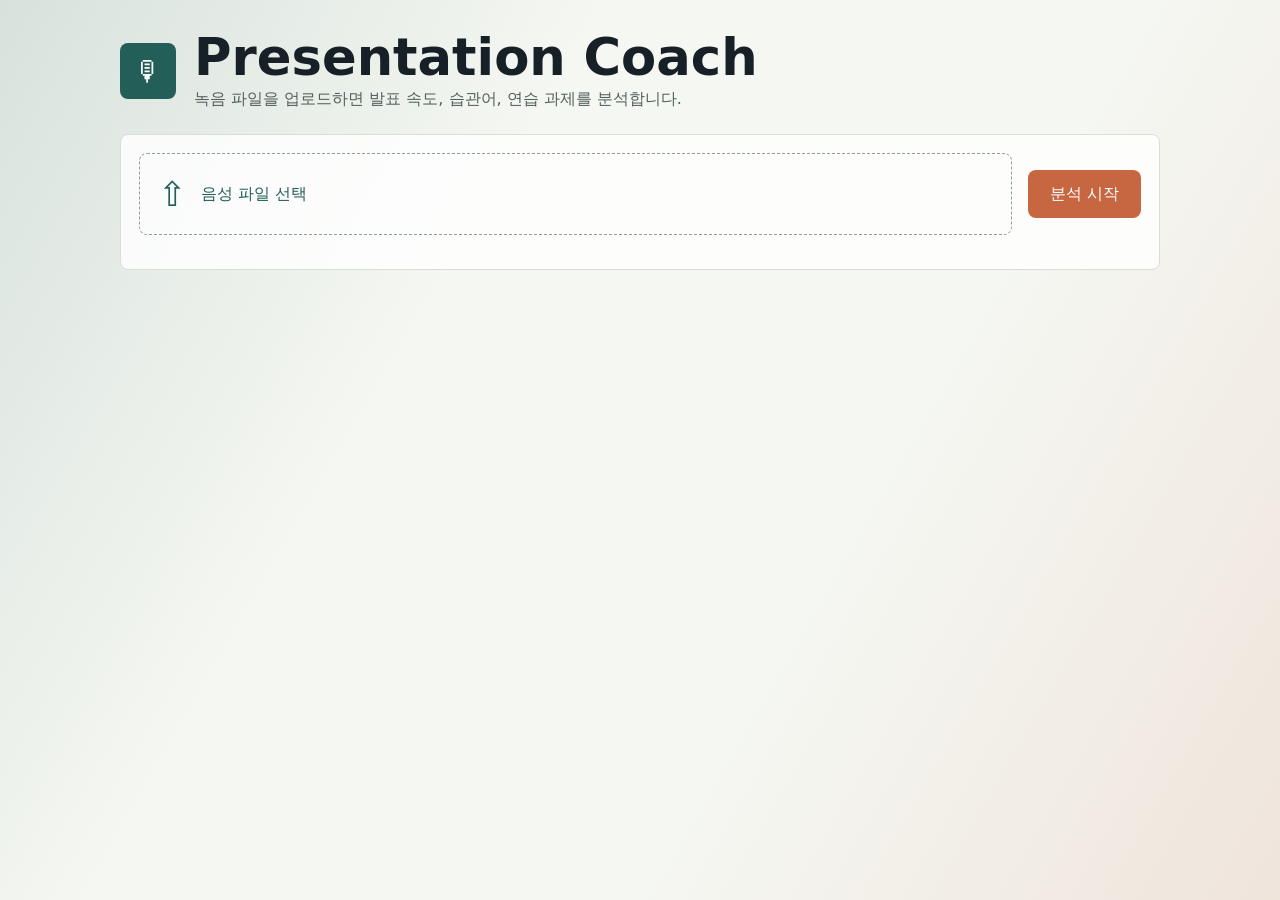
<file: frontend/static/index.html>
<!doctype html>
<html lang="ko">
  <head>
    <meta charset="UTF-8" />
    <meta name="viewport" content="width=device-width, initial-scale=1.0" />
    <title>Presentation Coach</title>
    <link rel="stylesheet" href="./styles.css" />
  </head>
  <body>
    <main class="app-shell">
      <section class="workspace">
        <div class="intro">
          <div class="brand-mark">🎙</div>
          <div>
            <h1>Presentation Coach</h1>
            <p>녹음 파일을 업로드하면 발표 속도, 습관어, 연습 과제를 분석합니다.</p>
          </div>
        </div>

        <form class="upload-panel" id="uploadForm">
          <label class="dropzone">
            <span class="upload-icon">⇧</span>
            <span id="fileName">음성 파일 선택</span>
            <input id="audioFile" type="file" accept="audio/*,.wav,.mp3,.m4a" />
          </label>
          <button id="submitButton" type="submit">분석 시작</button>
          <p class="error" id="errorMessage"></p>
        </form>

        <section class="report hidden" id="report"></section>
      </section>
    </main>

    <script type="module" src="./main.js"></script>
  </body>
</html>
</file>
<file: frontend/static/styles.css>
:root {
  color: #172026;
  background: #f5f7f2;
  font-family: Inter, "Segoe UI", system-ui, sans-serif;
}

* {
  box-sizing: border-box;
}

body {
  margin: 0;
}

button,
input {
  font: inherit;
}

.app-shell {
  min-height: 100vh;
  padding: 32px;
  background:
    linear-gradient(120deg, rgba(37, 99, 88, 0.14), transparent 34%),
    linear-gradient(300deg, rgba(198, 103, 65, 0.13), transparent 36%),
    #f5f7f2;
}

.workspace {
  width: min(1040px, 100%);
  margin: 0 auto;
}

.intro {
  display: flex;
  align-items: center;
  gap: 18px;
  margin-bottom: 24px;
}

.brand-mark {
  display: grid;
  place-items: center;
  width: 56px;
  height: 56px;
  color: #ffffff;
  background: #235f58;
  border-radius: 8px;
  font-size: 28px;
}

h1,
h2,
p {
  margin-top: 0;
}

h1 {
  margin-bottom: 6px;
  font-size: clamp(2rem, 4vw, 3.5rem);
  line-height: 1;
}

.intro p {
  color: #52605f;
  margin-bottom: 0;
}

.upload-panel,
.report-section,
.metric {
  border: 1px solid #d9ded6;
  background: rgba(255, 255, 255, 0.82);
  border-radius: 8px;
}

.upload-panel {
  display: grid;
  grid-template-columns: 1fr auto;
  gap: 16px;
  align-items: center;
  padding: 18px;
}

.dropzone {
  display: flex;
  align-items: center;
  gap: 14px;
  min-height: 82px;
  padding: 18px;
  color: #235f58;
  border: 1px dashed #8aa39c;
  border-radius: 8px;
  cursor: pointer;
}

.upload-icon {
  font-size: 34px;
  line-height: 1;
}

.dropzone input {
  display: none;
}

button {
  min-height: 48px;
  padding: 0 22px;
  color: #ffffff;
  background: #c66741;
  border: 0;
  border-radius: 8px;
  cursor: pointer;
}

button:disabled {
  cursor: wait;
  opacity: 0.72;
}

.error {
  grid-column: 1 / -1;
  margin: 0;
  color: #b42318;
}

.report {
  display: grid;
  gap: 18px;
  margin-top: 22px;
}

.hidden {
  display: none;
}

.metric-grid {
  display: grid;
  grid-template-columns: repeat(4, minmax(0, 1fr));
  gap: 14px;
}

.metric {
  padding: 16px;
}

.metric span {
  display: block;
  color: #52605f;
  font-size: 0.88rem;
}

.metric strong {
  display: block;
  margin-top: 8px;
  font-size: 1.6rem;
}

.report-section {
  padding: 20px;
}

.report-section h2 {
  margin-bottom: 12px;
  font-size: 1rem;
}

.report-section p,
.report-section li {
  color: #344240;
  line-height: 1.65;
}

.chips {
  display: flex;
  flex-wrap: wrap;
  gap: 8px;
}

.chips span {
  padding: 8px 10px;
  color: #235f58;
  background: #e7f0ed;
  border-radius: 8px;
}

@media (max-width: 720px) {
  .app-shell {
    padding: 20px;
  }

  .upload-panel,
  .metric-grid {
    grid-template-columns: 1fr;
  }
}
</file>
